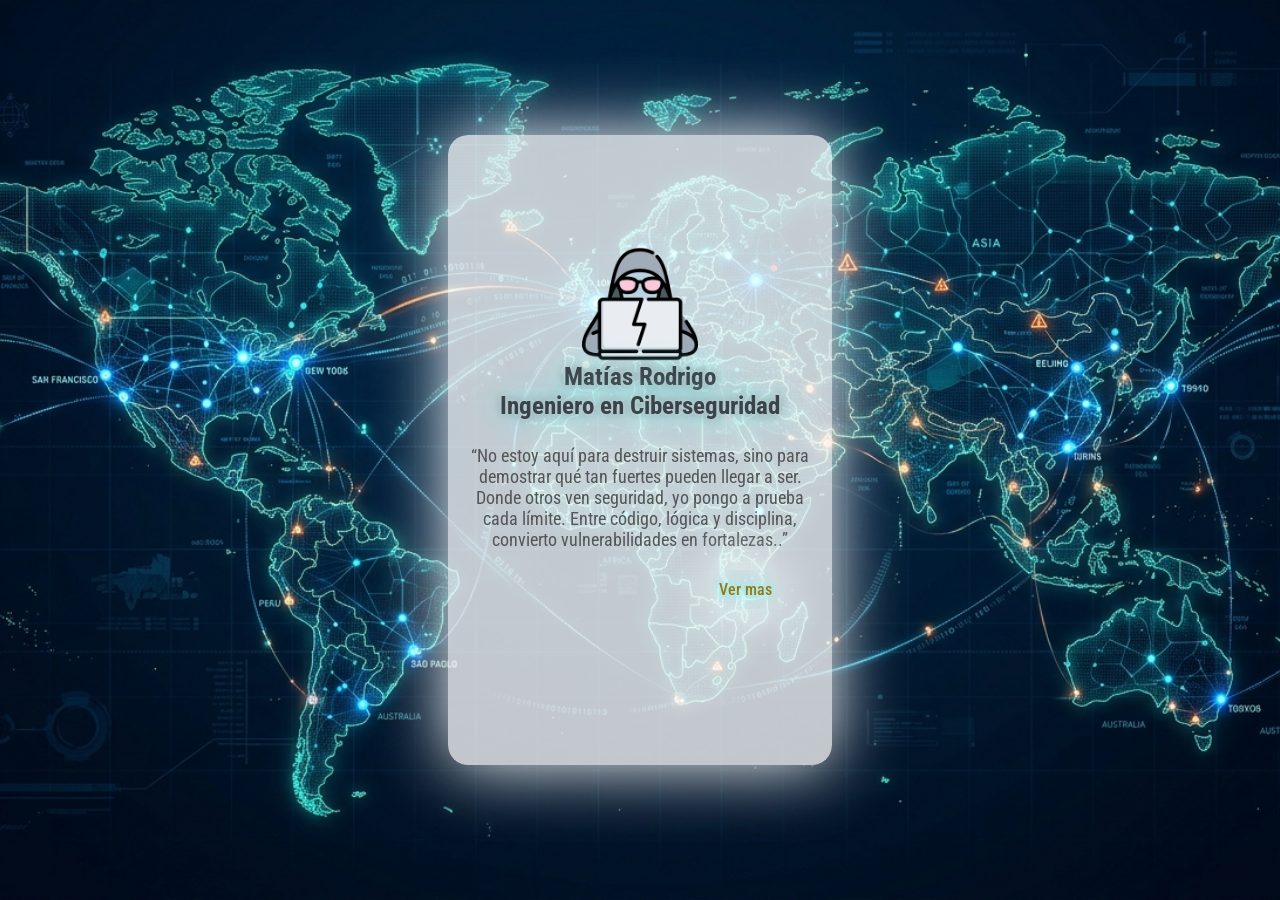
<file: index.html>
<!doctype html>
<html lang="en">
  <head>
    <meta charset="UTF-8" />
    <meta name="viewport" content="width=device-width, initial-scale=1.0" />
    <title>Matías Rodrigo</title>
    <link rel="stylesheet" href="Styles/style.css" />
  </head>
  <body>
    <header> 
      <div class="fondo">
        <div class="contenedor">
          <div class="caja">
            <img
              class="imagen"
              src="Assets/hacker.png"
              alt="LaMejorImagenDelMundo"/>
            <h1>Matías Rodrigo</h1>
            <h1>Ingeniero en Ciberseguridad</h1>
            <p>“No estoy aquí para destruir sistemas, sino para demostrar qué tan
              fuertes pueden llegar a ser. Donde otros ven seguridad, yo pongo a
              prueba cada límite. Entre código, lógica y disciplina, convierto
              vulnerabilidades en fortalezas..”</p>
            <a href="Templates/acreditacion.html">Ver mas</a>
            </p>
          </div>
        </div>
      </div>
    </header>
  </body>
</html>
</file>
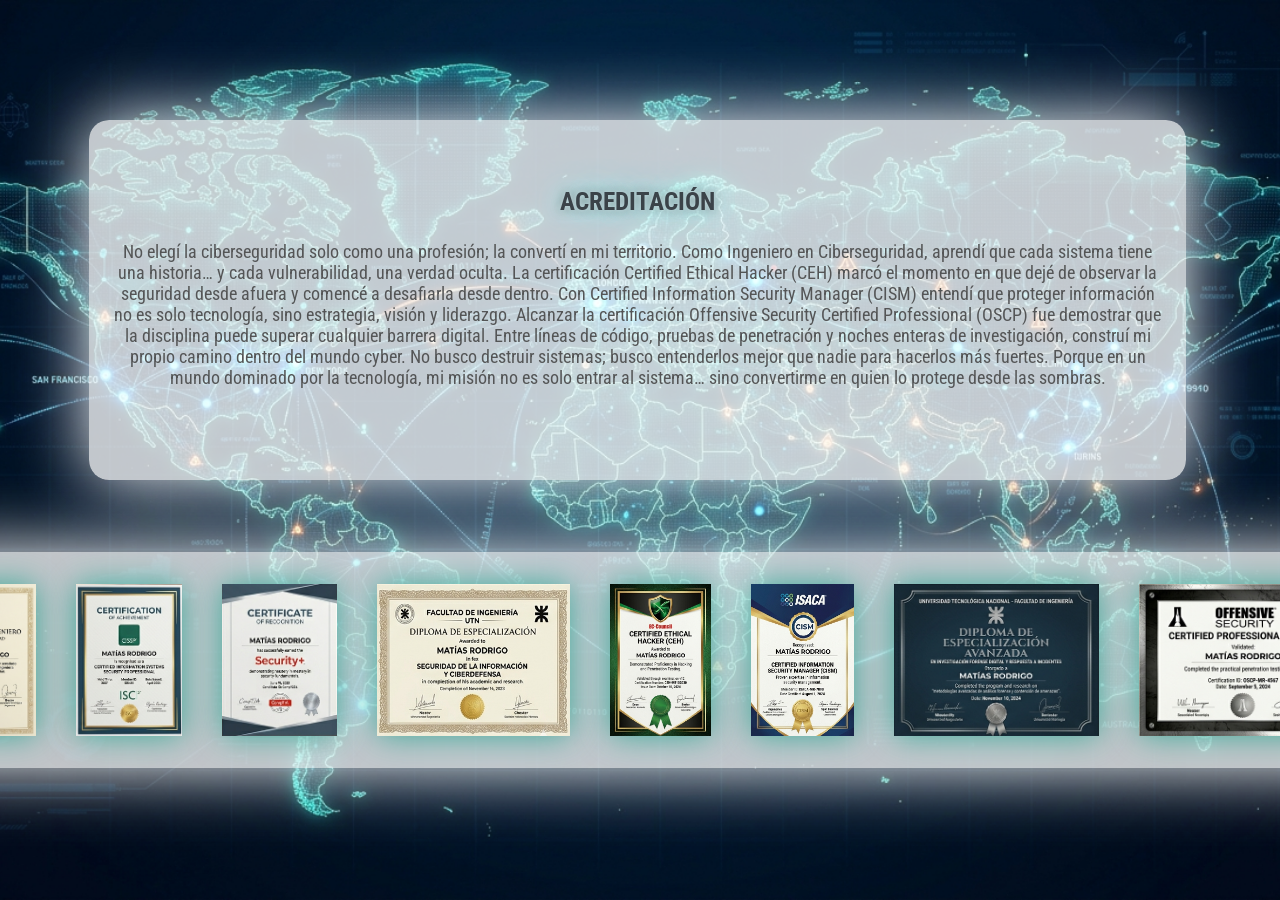
<file: Templates/acreditacion.html>
<!DOCTYPE html>
<html lang="en">

<head>
    <meta charset="UTF-8">
    <meta name="viewport" content="width=device-width, initial-scale=1.0">
    <title>Acreditacion</title>
    <link rel="stylesheet" href="../Styles/style.css">
    <link rel="stylesheet" href="../Styles/style_acreditacion.css">
</head>

<body>
    <div class="fondo2">
        <div class="contenedor2">
            <div class="caja2">
                <h1>ACREDITACIÓN</h1>
                <p>No elegí la ciberseguridad solo como una profesión; la convertí en mi territorio.
                    Como Ingeniero en Ciberseguridad, aprendí que cada sistema tiene una historia… y cada vulnerabilidad, una verdad oculta.
                    La certificación Certified Ethical Hacker (CEH) marcó el momento en que dejé de observar la seguridad desde afuera y comencé a desafiarla desde dentro.
                    Con Certified Information Security Manager (CISM) entendí que proteger información no es solo tecnología, sino estrategia, visión y liderazgo.
                    Alcanzar la certificación Offensive Security Certified Professional (OSCP) fue demostrar que la disciplina puede superar cualquier barrera digital.
                    Entre líneas de código, pruebas de penetración y noches enteras de investigación, construí mi propio camino dentro del mundo cyber.
                    No busco destruir sistemas; busco entenderlos mejor que nadie para hacerlos más fuertes.
                    Porque en un mundo dominado por la tecnología, mi misión no es solo entrar al sistema… sino
                    convertirme en quien lo protege desde las sombras.</p>
            </div>
            <div class="contenedor_certificados">
                <div class="caja_certificados">
                    <img src="../Assets/certificados/C1.png" alt="Certificado1">
                    <img src="../Assets/certificados/C2.png" alt="Certificado2">
                    <img src="../Assets/certificados/C3.png" alt="Certificado3">
                    <img src="../Assets/certificados/C4.png" alt="Certificado4">
                    <img src="../Assets/certificados/C5.png" alt="Certificado5">
                    <img src="../Assets/certificados/C6.png" alt="Certificado6">
                    <img src="../Assets/certificados/C7.png" alt="Certificado7">
                    <img src="../Assets/certificados/C8.png" alt="Certificado8">
                </div>
            </div>
    </div>>

    </div>
</body>

</html>
</file>
<file: Styles/style.css>
@import url('https://fonts.googleapis.com/css2?family=Roboto+Condensed:ital,wght@0,100..900;1,100..900&display=swap');
*{
    margin: 0;
    border: 0;
    padding: 0;
}
body{
    font-family: "Roboto Condensed", sans-serif;
    font-optical-sizing: auto;
    font-weight: weight;
    font-style: normal;
    font-size: 10px;
}

.fondo{
    height: 100vh;
    width: 100%;
    background-image: url("../Assets/Fondo.png");
    background-repeat: no-repeat;
    background-position: center center;
    background-size: cover;

}

.contenedor{
    display: flex;
    flex-direction: column;
    justify-content: center;
    align-items: center;
    height: 100vh;  
}

.caja{
    display: flex;
    flex-direction: column;
    height: 70%;
    width: 30%;
    align-items: center;
    justify-content: center;
    background-color: rgba(255, 255, 255, 0.76);
    box-shadow: 0 0 70px rgb(255, 255, 255);
    border-radius: 20px;
    
}
.caja h1{
    font-size: 25px;
    color: rgba(34, 38, 43, 0.829);
    text-shadow:
        0 0 5px rgb(203, 229, 235),
        0 0 10px rgb(110, 110, 110),
        0 0 20px rgb(149, 241, 241),
        0 0 40px rgb(149, 241, 241);
}

.caja p{
    margin: 25px 20px 20px 20px;
    font-size: 18px;
    text-align: center;
    color: rgb(84, 85, 86);
    

}

.caja a{
    font-size: 16px;
    font-weight: 500;
    display: flex;
    margin-left: auto;
    margin-right: 50px;
    text-decoration: none;
    color: rgba(155, 115, 13, 0.989);
    background-color: rgba(250, 250, 250, 0.301);
    text-shadow:
        0 0 5px rgb(149, 241, 241),
        0 0 10px rgb(149, 241, 241),
        0 0 20px rgb(149, 241, 241),
        0 0 40px rgb(149, 241, 241);
    box-shadow: 0 0 50px rgb(255, 255, 255);
    border-radius: 0px 20px 0px 20px;
    padding: 10px
}
.imagen{
    width: 30%;
    height: auto;
}
</file>
<file: Styles/style_acreditacion.css>
.fondo2{
    height: 100vh;
    width: 100%;
    background-image: url("../Assets/Fondo.png");
    background-repeat: no-repeat;
    background-position: center center;
    background-size: cover;

    display: flex;
    justify-content: center;
    
}
.contenedor2{
    display: flex;
    flex-direction: column;
    justify-content: center;
    align-items: center;
    height: 100vh;
    
}
.caja2{
    margin-top: 60px;
    display: flex;
    flex-direction: column;
    height: 40%;
    width: 75%;
    align-items: center;
    justify-content: center;
    background-color: rgba(255, 255, 255, 0.76);
    box-shadow: 0 0 70px rgb(255, 255, 255);
    border-radius: 20px;
}
.caja2 p{
    margin: 25px 25px 25px 25px;
    font-size: 18px;
    text-align: center;
    color: rgb(84, 85, 86);
}
.caja2 h1{
    font-size: 25px;
    color: rgba(34, 38, 43, 0.829);
    text-shadow:
        0 0 5px rgb(203, 229, 235),
        0 0 10px rgb(110, 110, 110),
        0 0 20px rgb(149, 241, 241),
        0 0 40px rgb(149, 241, 241);
}

.contenedor_certificados{
    display: flex;
    flex-direction: column;
    justify-content: center;
    align-items: center;
    height: 40%;

}
.caja_certificados{
    display: flex;
    height: 60%;
    width: 100%;
    align-items: center;
    justify-content: center;
    background-color: rgba(255, 255, 255, 0.76);
    box-shadow: 0 0 70px rgb(255, 255, 255);
    border-radius: 20px;
    justify-content: center;
}

.caja_certificados img{
    margin: 20px;
    display: flex;
    height: 70%;
    
    box-shadow: 0 0 30px rgba(18, 161, 137, 0.76);
}
</file>
